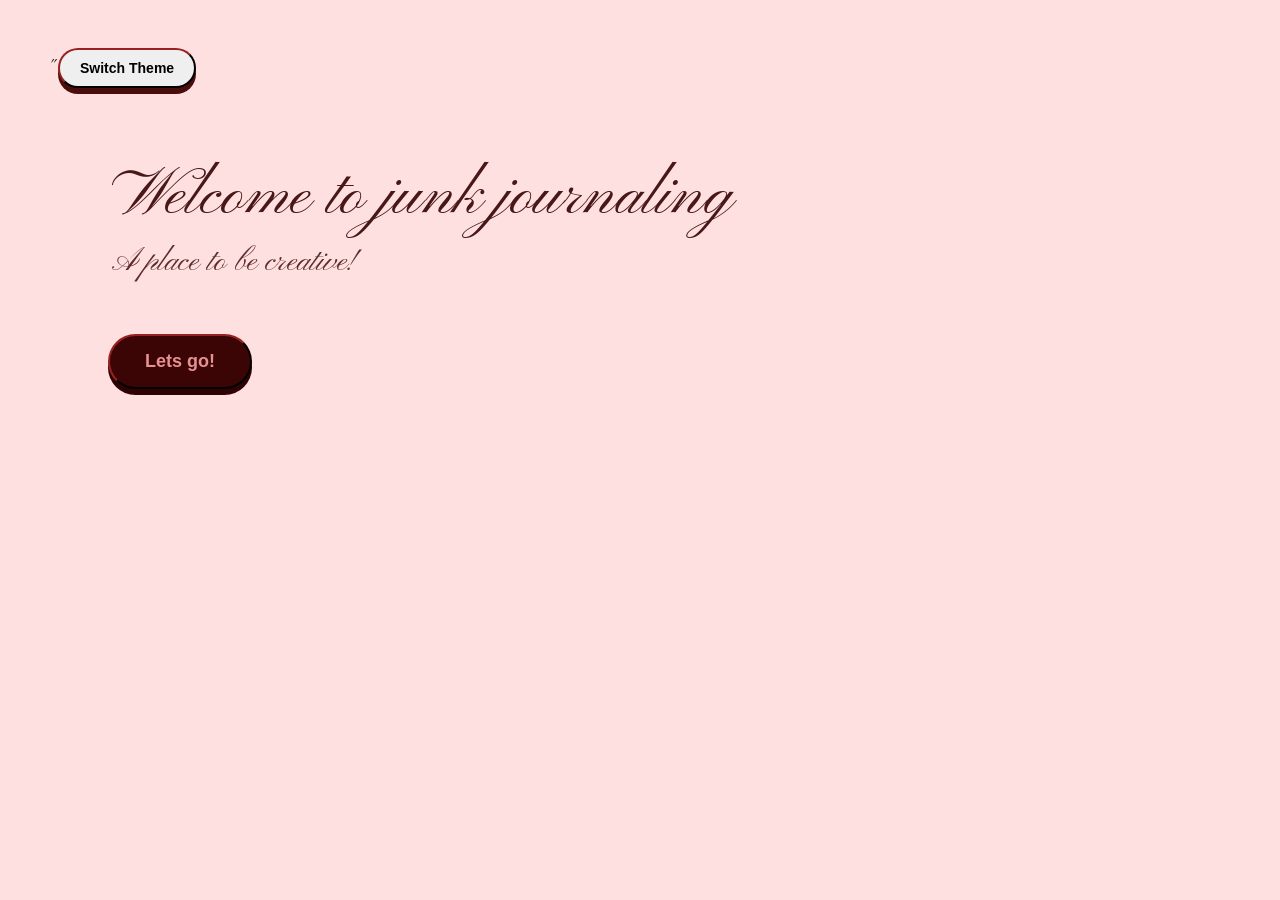
<file: index.html>
<!DOCTYPE html>
<html>
    <head>
        <meta charset="UTF-8">
        <meta name="viewport" content="width=device-width, initial-scale=1.0">

        <link rel="preconnect" href="https://fonts.googleapis.com">
        <link rel="preconnect" href="https://fonts.gstatic.com" crossorigin>
        <link href="https://fonts.googleapis.com/css2?family=Pinyon+Script&display=swap" rel="stylesheet">"
        
        <link rel="stylesheet" href="style.css" >

        <link rel="icon" type="image/x-icon" href="C:\Users\lenovo\Downloads\Telegram Desktop\Untitled8_20260702220253.png" >
       
        <title>Junk journal</title>
   
    </head>
   
    <body>
      
        <button id="theme-toggle">Switch Theme</button>

       <p class="p">Welcome to junk journaling</p>
       
       <p class="p2"> A place to be creative! </p>

       <button id="next-page-btn" class="cute-btn">
            Lets go!
       </button>
       
       <script src="script.js"></script>

    </body>
    </html>
</file>
<file: style.css>
/*1. Default light mode colors*/
:root {
    --bg-color: rgb(255, 224, 224);
    --bungee-color:  rgb(72, 24, 24);
    --playfair-color:  rgb(251, 190, 190);
    --roboto-color: rgb(94, 44, 44);
}

/*2. Dark mode color (activated by javascript) */
[data-theme="dark"] {
    --bg-color: rgb(72, 24, 24);
    --bungee-color:  rgb(255, 224, 224);
    --playfair-color: rgb(94, 44, 44);
    --roboto-color:  rgb(251, 190, 190);
}

body {
    background-color: var(--bg-color);
    transition: background-color 0.4s ease, color 0.4s ease;
    padding: 40px;
    font-family: 'Pinyon Script';
}

.p {
    color: var(--bungee-color);
    font-size: 4rem;
    width: 1000px !important;
    margin-top: 70px;
    margin-left: 4rem;
    font-family: 'Pinyon Script';
}

.p2 {
    color: var(--roboto-color);
    font-size: 2rem;
    width: 1000px !important;
    margin-top: -60px;
    margin-left: 4rem;
    font-family: 'Pinyon Script';
}

/* Style the button to look modern */
#theme-toggle {
    padding: 10px 20px;
    font-size: 14px;
    cursor: pointer;
    border-radius: 20px;
    border-color: rgb(68, 15, 15);
    font-weight: bold;
    transition: 0.3s;
    box-shadow: 0 6px rgb(75, 12, 12);
}

.cute-btn {
    background-color: rgb(59, 5, 5);
    color: rgb(230, 146, 146);
    font-size: 18px;
    font-weight: bold;
    padding: 15px 35px;
    border-radius: 50px;
    border-color:  rgb(68, 15, 15);
    cursor: pointer;
    transition: all 0.2s ease;
    outline: none;
    display: inline-block;
    margin-top: 20px;
    box-shadow: 0 6px rgb(46, 2, 2);
    margin-left: 60px;
}

/*hover effect (when mouse moves over it)*/
.cute-btn:hover {
    background-color:  rgb(53, 7, 7);
    transform: translateY(-2px);
    box-shadow: 0 8px rgb(45, 5, 5) ;
}
 .cute-btn:active {
    transform: translateY(4px);
    box-shadow: 0 2px rgb(45, 5, 5);
 }
</file>
